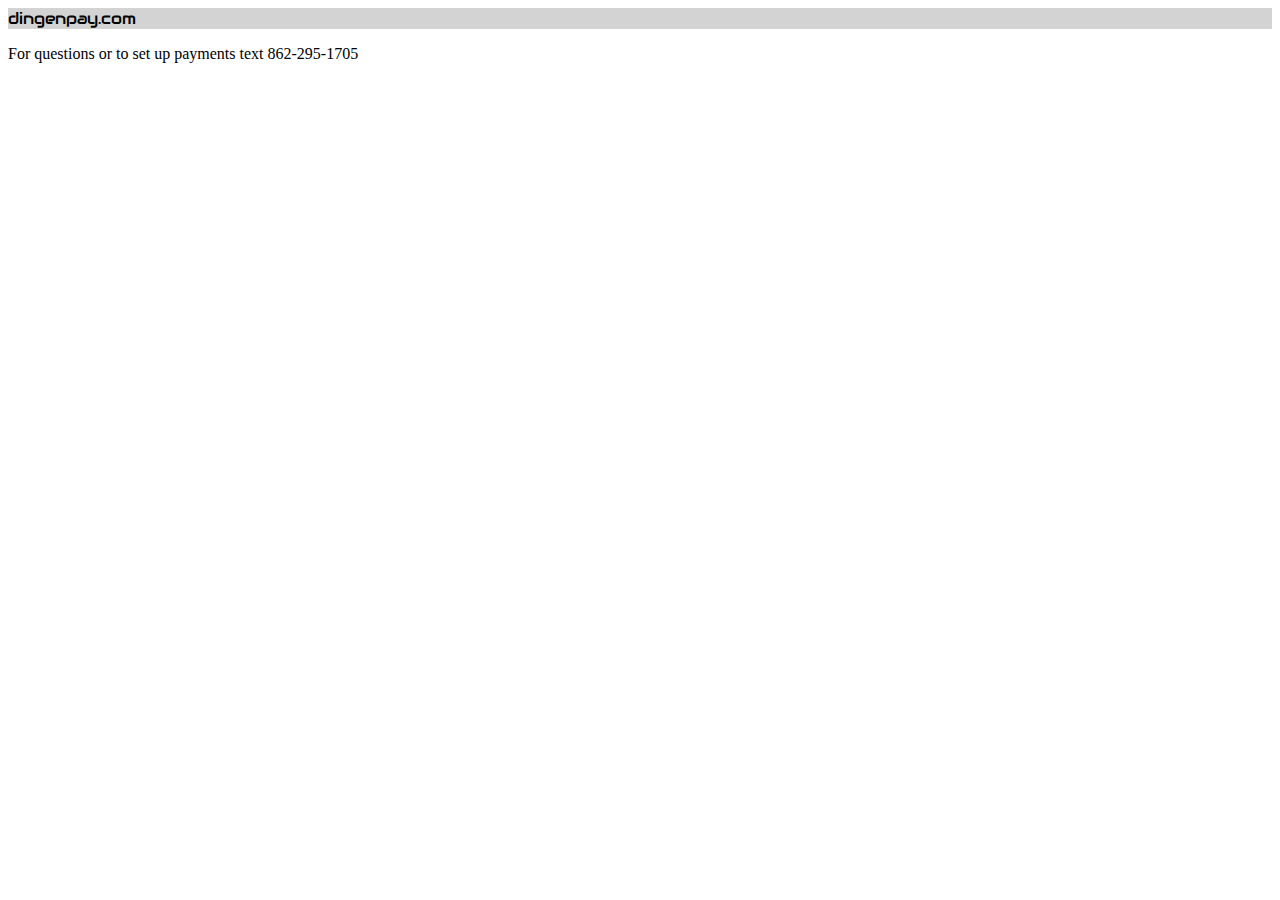
<file: index.html>
<!DOCTYPE html>
<html>

<head>
    <title>Facebook Login JavaScript Example</title>
    <meta charset="UTF-8">
    <link rel="stylesheet" href="style.css">
    <link rel="preconnect" href="https://fonts.gstatic.com">
    <link href="https://fonts.googleapis.com/css2?family=Audiowide&display=swap" rel="stylesheet">
</head>

<body>
    <div id="header">dingenpay.com</div>
    <p>For questions or to set up payments text 862-295-1705</p>

    <script>

        function statusChangeCallback(response) {  // Called with the results from FB.getLoginStatus().
            console.log('statusChangeCallback');
            console.log(response);                   // The current login status of the person.
            if (response.status === 'connected') {   // Logged into your webpage and Facebook.
                testAPI();
            } else {                                 // Not logged into your webpage or we are unable to tell.
                document.getElementById('status').innerHTML = 'Please log ' +
                    'into this webpage.';
            }
        }


        function checkLoginState() {               // Called when a person is finished with the Login Button.
            FB.getLoginStatus(function (response) {   // See the onlogin handler
                statusChangeCallback(response);
            });
        }


        window.fbAsyncInit = function () {
            FB.init({
                appId: '306475204083239',
                cookie: true,                     // Enable cookies to allow the server to access the session.
                xfbml: true,                     // Parse social plugins on this webpage.
                version: 'v9.0'           // Use this Graph API version for this call.
            });


            FB.getLoginStatus(function (response) {   // Called after the JS SDK has been initialized.
                statusChangeCallback(response);        // Returns the login status.
            });
        };

        function testAPI() {                      // Testing Graph API after login.  See statusChangeCallback() for when this call is made.
            console.log('Welcome!  Fetching your information.... ');
            FB.api('/me', function (response) {
                console.log('Successful login for: ' + response.name);
                document.getElementById('status').innerHTML =
                    'Thanks for logging in, ' + response.name + '!';
            });
        }

    </script>


    <!-- The JS SDK Login Button -->

    <fb:login-button scope="public_profile,email" onlogin="checkLoginState();">
    </fb:login-button>

    <div id="status">
    </div>

    <!-- Load the JS SDK asynchronously -->
    <script async defer crossorigin="anonymous" src="https://connect.facebook.net/en_US/sdk.js"></script>
</body>

</html>
</file>
<file: style.css>
#header {
    background-color:lightgray;
    font-family: 'Audiowide', cursive;

}
</file>
